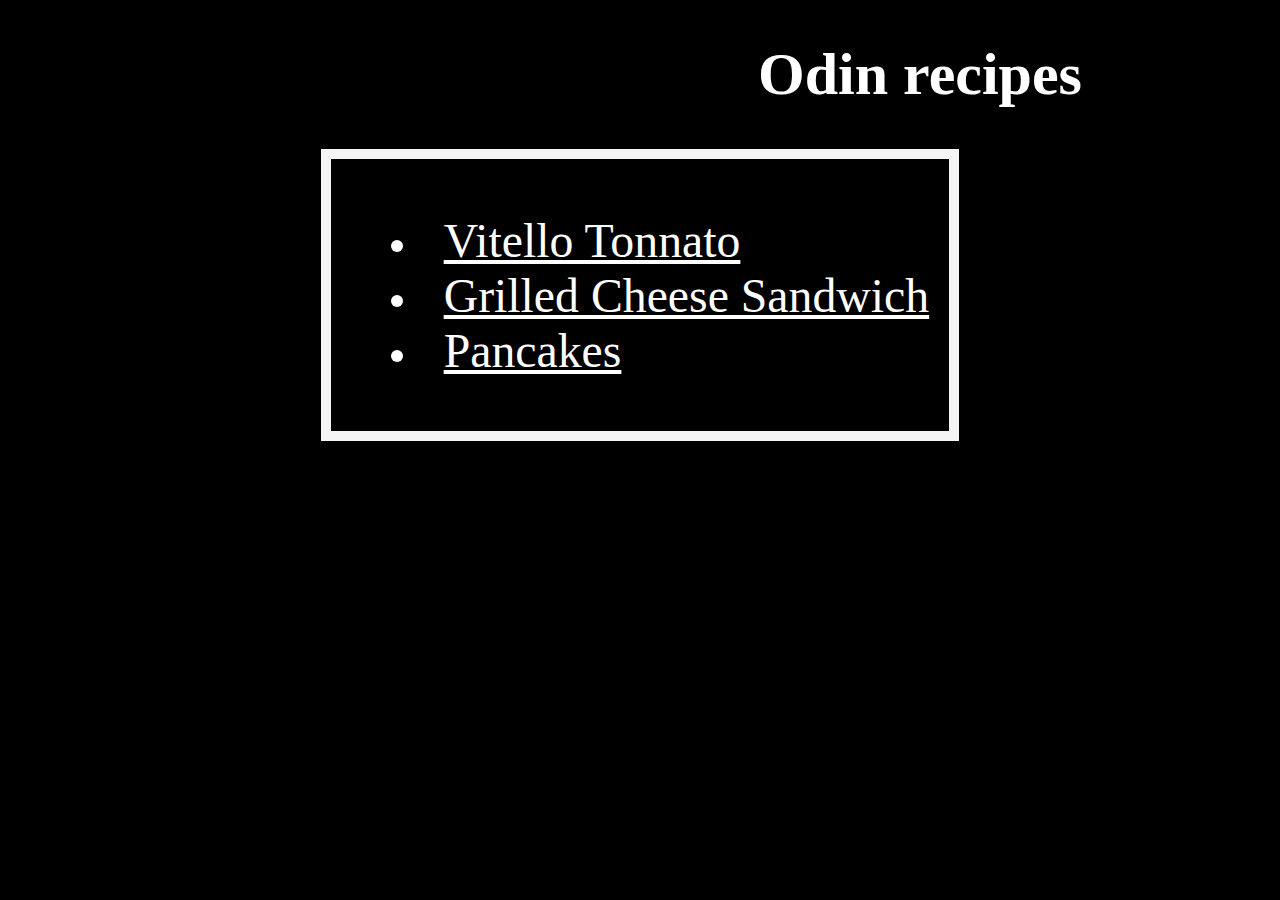
<file: index.html>
<!DOCTYPE html>
<html lang="en">
<head>
    <meta charset="UTF-8">
    <meta name="viewport" content="width=device-width, initial-scale=1.0">
    <link rel="stylesheet" href="./static/css/styles.css">
    <title>Index</title>
</head>
<body>
    <h1>Odin recipes</h1>
        <div class="box">
            <ul>
                <li><a href="recipes/vitello_tonnato.html">Vitello Tonnato</a></li>
                <li><a href="recipes/grilled_cheese_sandwich.html">Grilled Cheese Sandwich</a></li>
                <li><a href="recipes/pancake.html">Pancakes</a></li>
            </ul>
        </div>
</body>
</html>
</file>
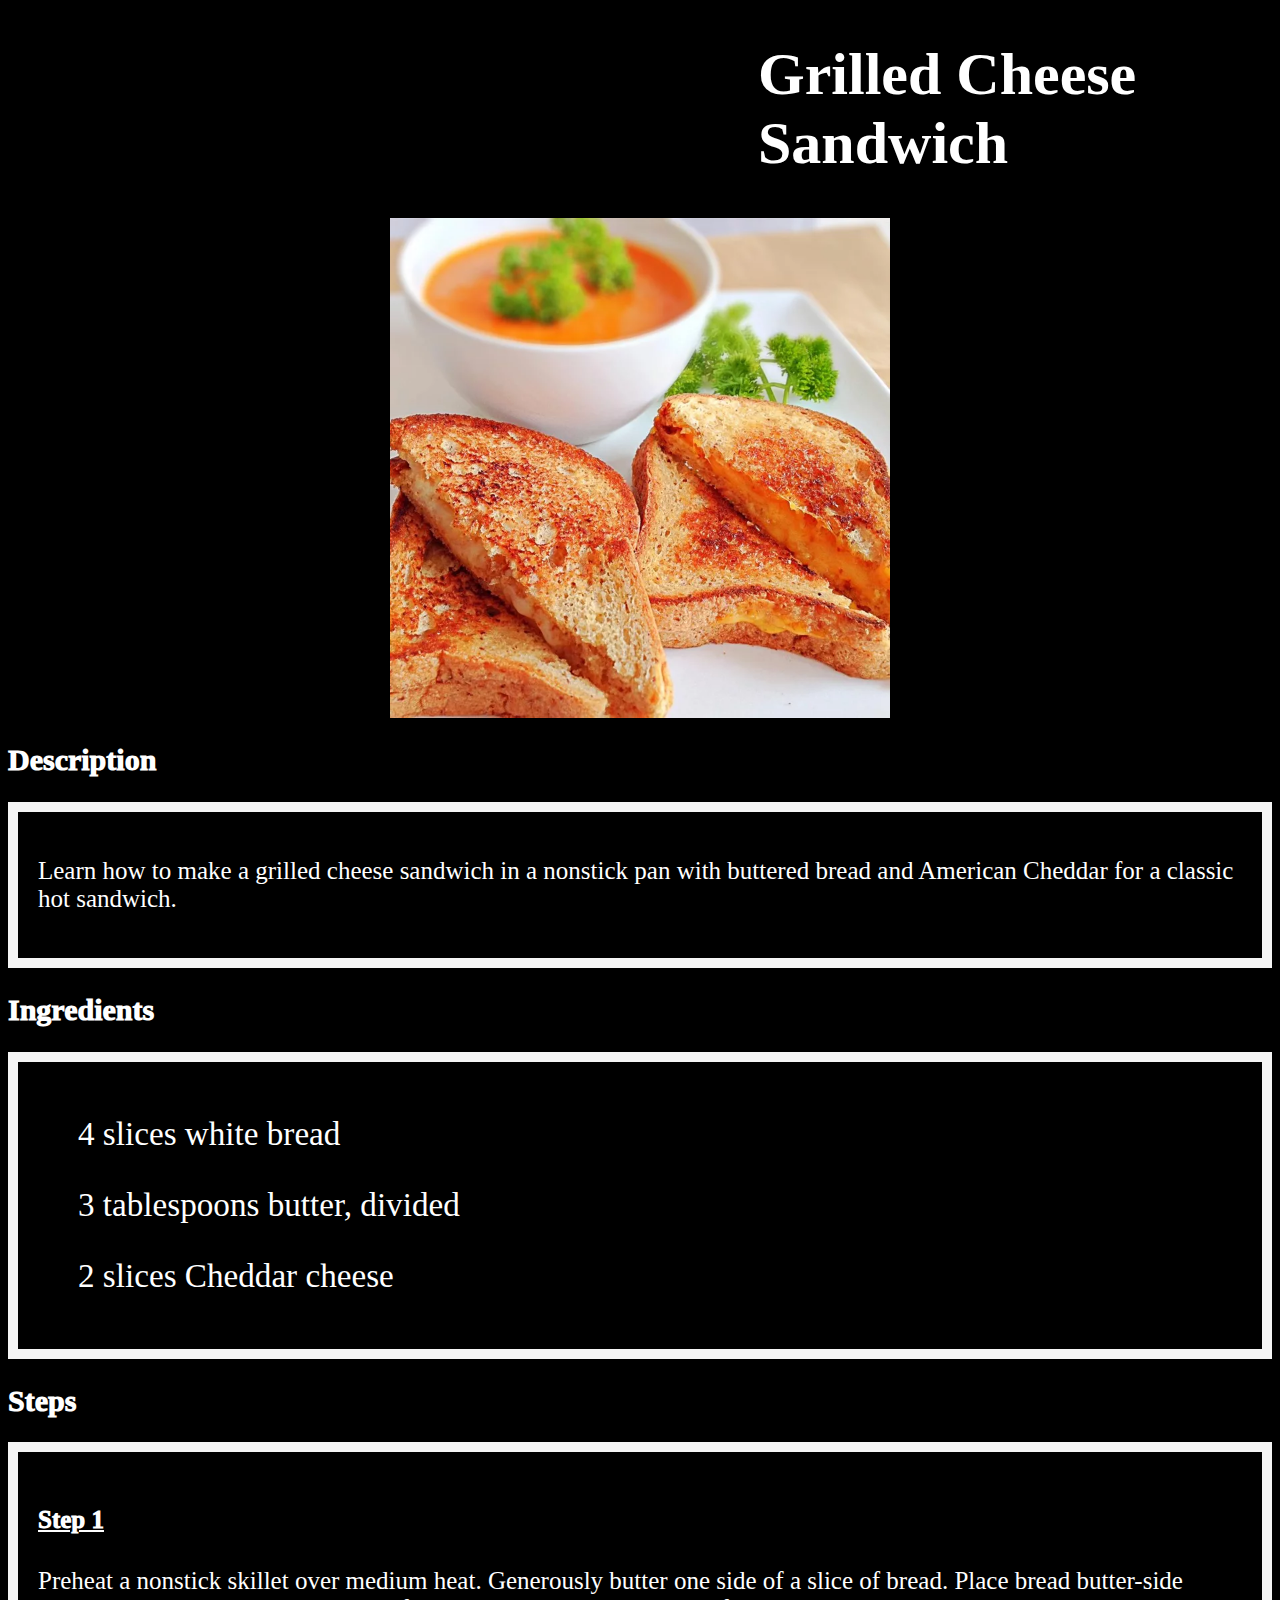
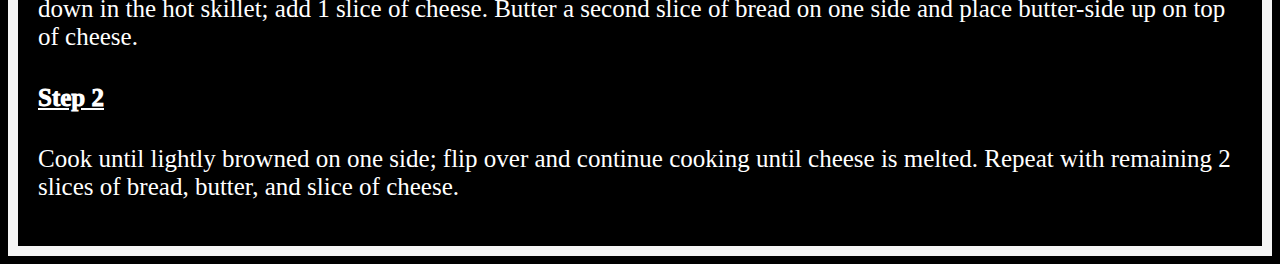
<file: recipes/grilled_cheese_sandwich.html>
<!DOCTYPE html>
<html lang="en">
<head>
    <meta charset="UTF-8">
    <meta name="viewport" content="width=device-width, initial-scale=1.0">
    <link rel="stylesheet" href="../static/css/styles.css">
    <title>Grilled Cheese Sandwich</title>
</head>
<body>
    <h1>Grilled Cheese Sandwich</h1>
    <img src="../images/cheese_sandwich.jpg" alt="Grilled Cheese Sandwich">

    <h2>Description</h2>
        <div class="box-left">
            <p>Learn how to make a grilled cheese sandwich in a nonstick pan with buttered bread and American Cheddar for a classic hot sandwich.</p>
        </div>

    <h2>Ingredients</h2>

    <div class="box-left">
        <ul>4 slices white bread</ul>
        <ul>3 tablespoons butter, divided</ul>
        <ul>2 slices Cheddar cheese</ul>
    </div>

    <h2>Steps</h2>
        
    <div class="box-left">
            <h4>Step 1</h4>
                <p>Preheat a nonstick skillet over medium heat. Generously butter one side of a slice of bread. Place bread butter-side down in the hot skillet; add 1 slice of cheese. Butter a second slice of bread on one side and place butter-side up on top of cheese. </p>
            <h4>Step 2</h4>
                <p>Cook until lightly browned on one side; flip over and continue cooking until cheese is melted. Repeat with remaining 2 slices of bread, butter, and slice of cheese. </p>
    </div>
</body>
</html>
</file>
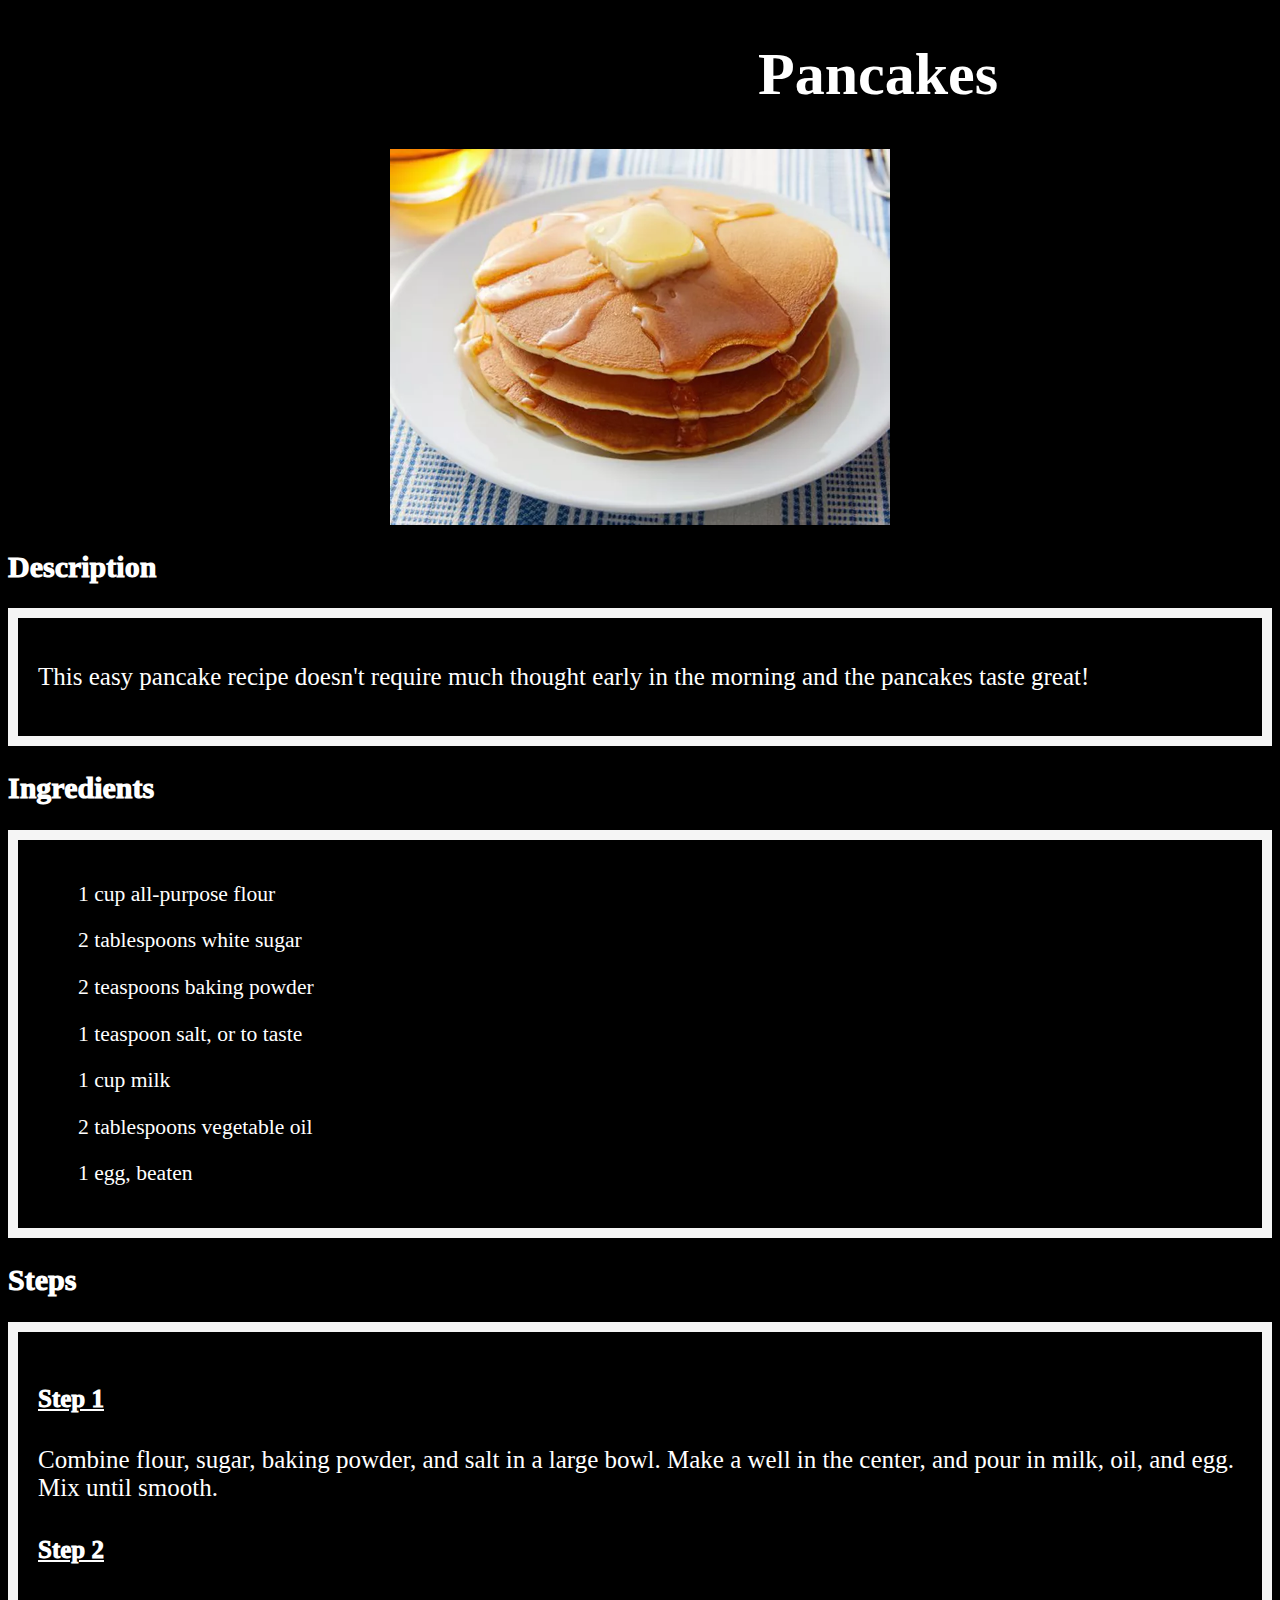
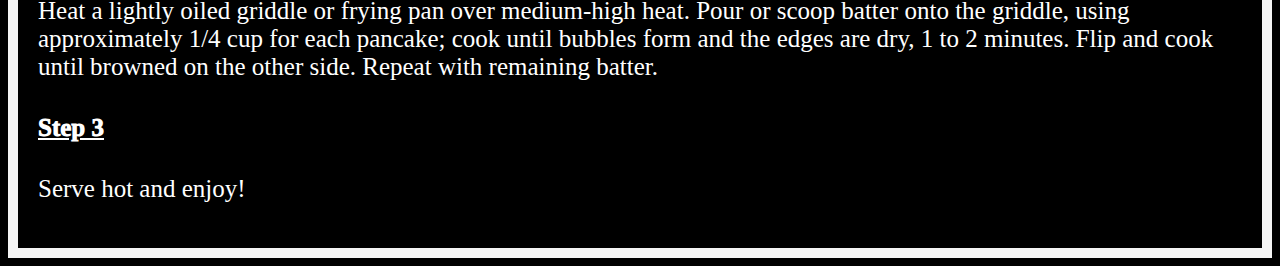
<file: recipes/pancake.html>
<!DOCTYPE html>
<html lang="en">
<head>
    <meta charset="UTF-8">
    <meta name="viewport" content="width=device-width, initial-scale=1.0">
    <link rel="stylesheet" href="../static/css/styles.css">
    <title>Pancakes</title>
</head>
<body>
    <h1>Pancakes</h1>
    <img src="../images/pancake.jpg" alt="pancakes">

    <h2>Description</h2>
        <div class="box-left">
            <p>This easy pancake recipe doesn't require much thought early in the morning and the pancakes taste great!</p>
        </div>
    <h2>Ingredients</h2>
        <div class="box-left">
            <div class="ingredients">
                <ul>1 cup all-purpose flour</ul>
                <ul>2 tablespoons white sugar</ul>
                <ul>2 teaspoons baking powder</ul>
                <ul>1 teaspoon salt, or to taste</ul>
                <ul>1 cup milk</ul>
                <ul>2 tablespoons vegetable oil</ul>
                <ul>1 egg, beaten</ul>
            </div>
        </div>
    <h2>Steps</h2>
        <div class="box-left">
            <div class="steps">
                <h4>Step 1</h4>
                    <p>Combine flour, sugar, baking powder, and salt in a large bowl. Make a well in the center, and pour in milk, oil, and egg. Mix until smooth. </p>
                <h4>Step 2</h4>
                    <p>Heat a lightly oiled griddle or frying pan over medium-high heat. Pour or scoop batter onto the griddle, using approximately 1/4 cup for each pancake; cook until bubbles form and the edges are dry, 1 to 2 minutes. Flip and cook until browned on the other side. Repeat with remaining batter. </p>
                <h4>Step 3</h4>
                    <p> Serve hot and enjoy! </p>
            </div>
        </div>
</body>
</html>
</file>
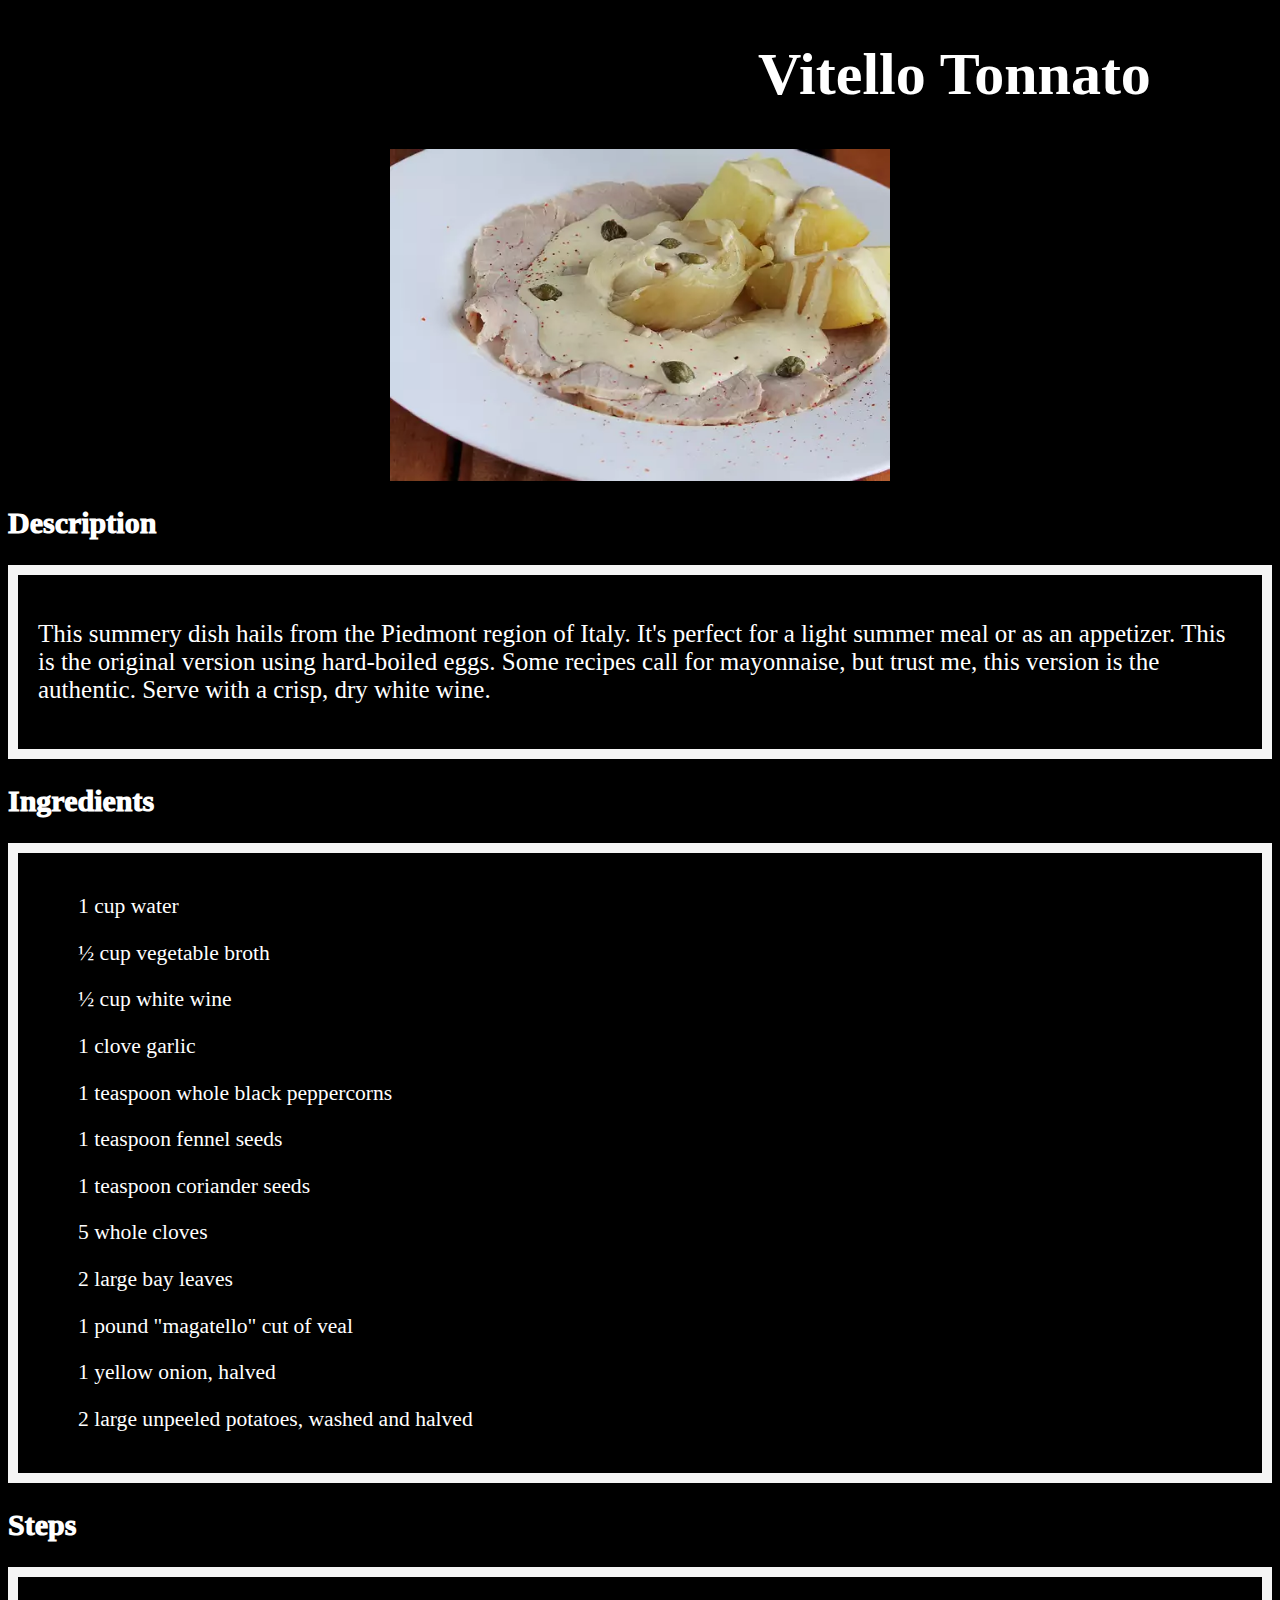
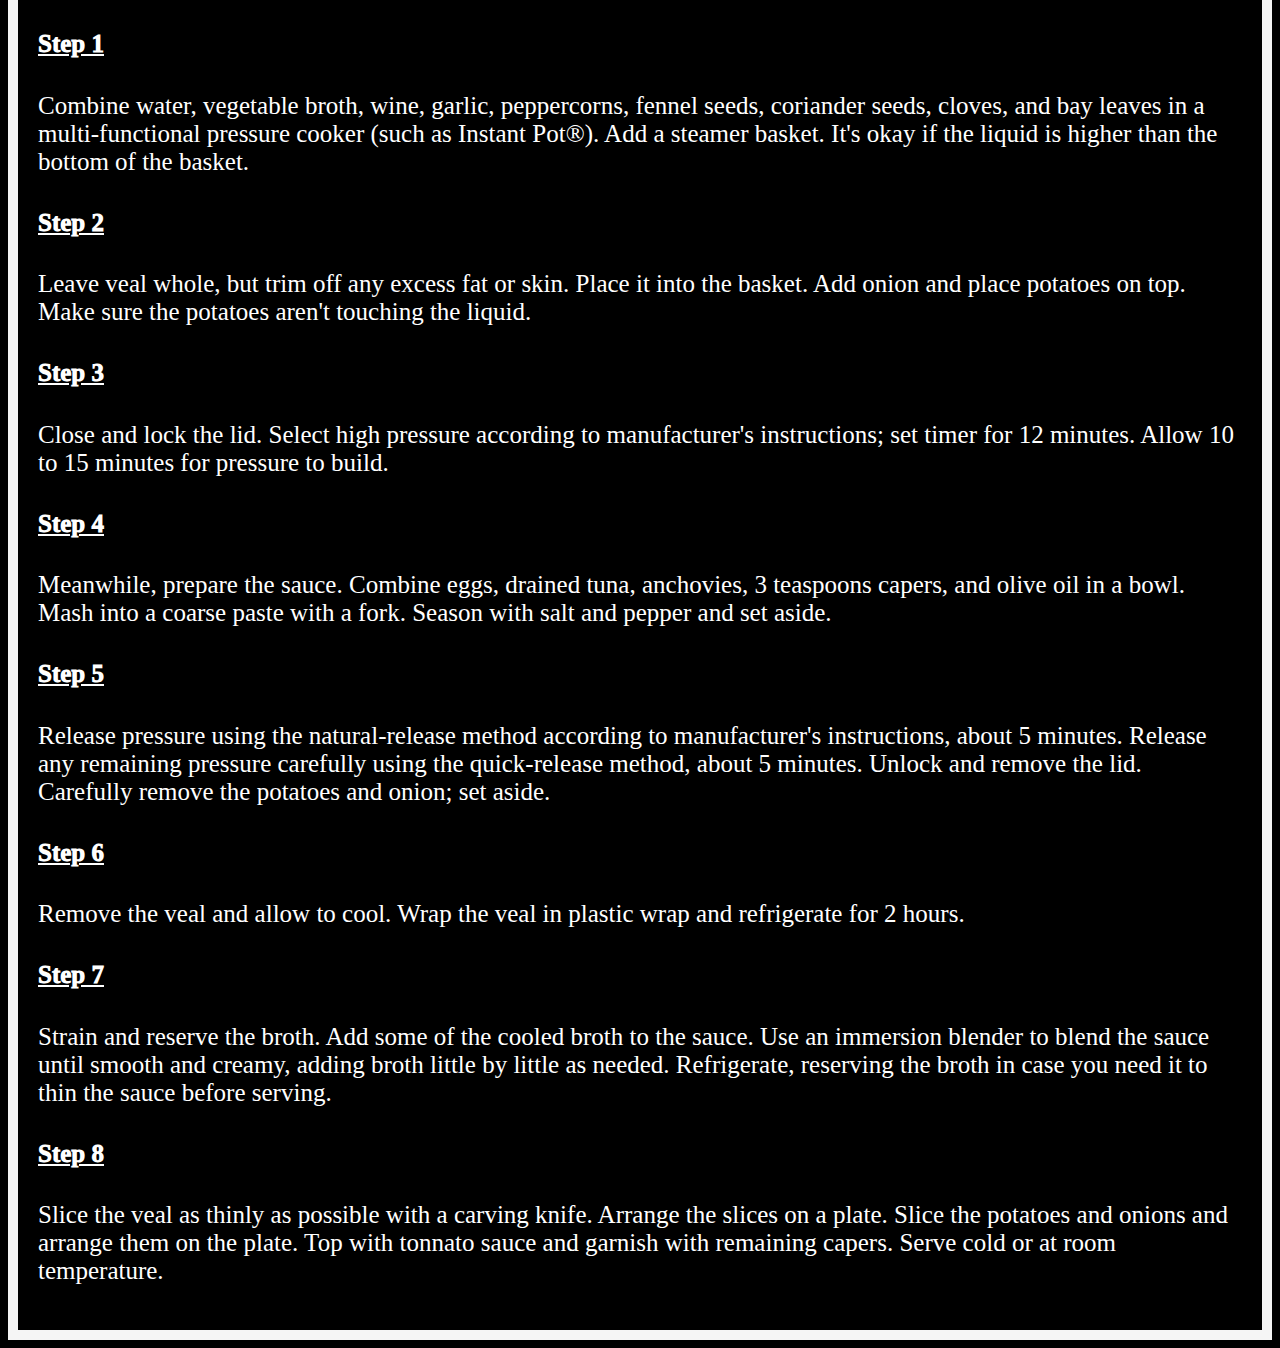
<file: recipes/vitello_tonnato.html>
<!DOCTYPE html>
<html lang="en">
<head>
    <meta charset="UTF-8">
    <meta name="viewport" content="width=device-width, initial-scale=1.0">
    <link rel="stylesheet" href="../static/css/styles.css">
    <title>Vitello Tonnato</title>
</head>
<body>
    <h1>Vitello Tonnato</h1>
    <img src="../images/image.jpg" alt="Vitello tonnato image">
        <h2>Description</h2>
            <div class="box">
                <p>This summery dish hails from the Piedmont region of Italy. It's perfect for a light summer meal or as an appetizer. This is the original version using hard-boiled eggs. Some recipes call for mayonnaise, but trust me, this version is the authentic. Serve with a crisp, dry white wine.</p>
            </div>
    <h2>Ingredients</h2>
    <div class="box-left">
        <div class="ingredients">
            <ul>1 cup water</ul>
            <ul>½ cup vegetable broth</ul>
            <ul>½ cup white wine</ul>
            <ul>1 clove garlic</ul>
            <ul>1 teaspoon whole black peppercorns</ul>
            <ul>1 teaspoon fennel seeds</ul>
            <ul>1 teaspoon coriander seeds</ul>
            <ul>5 whole cloves</ul>
            <ul>2 large bay leaves</ul>
            <ul>1 pound "magatello" cut of veal</ul>
            <ul>1 yellow onion, halved</ul>
            <ul>2 large unpeeled potatoes, washed and halved</ul>
        </div>
    </div>

    <h2>Steps</h2>
        <div class="box-left">
            <div class="steps">
                <h4>Step 1</h4>
                    <p>Combine water, vegetable broth, wine, garlic, peppercorns, fennel seeds, coriander seeds, cloves, and bay leaves in a multi-functional pressure cooker (such as Instant Pot®). Add a steamer basket. It's okay if the liquid is higher than the bottom of the basket. </p>
                <h4>Step 2</h4>
                    <p>Leave veal whole, but trim off any excess fat or skin. Place it into the basket. Add onion and place potatoes on top. Make sure the potatoes aren't touching the liquid. </p>
                <h4>Step 3</h4>
                    <p>Close and lock the lid. Select high pressure according to manufacturer's instructions; set timer for 12 minutes. Allow 10 to 15 minutes for pressure to build. </p>
                <h4>Step 4</h4>
                    <p>Meanwhile, prepare the sauce. Combine eggs, drained tuna, anchovies, 3 teaspoons capers, and olive oil in a bowl. Mash into a coarse paste with a fork. Season with salt and pepper and set aside. </p>
                <h4>Step 5</h4>
                    <p>Release pressure using the natural-release method according to manufacturer's instructions, about 5 minutes. Release any remaining pressure carefully using the quick-release method, about 5 minutes. Unlock and remove the lid. Carefully remove the potatoes and onion; set aside. </p>
                <h4>Step 6</h4>
                    <p>Remove the veal and allow to cool. Wrap the veal in plastic wrap and refrigerate for 2 hours. </p>
                <h4>Step 7</h4>
                    <p>Strain and reserve the broth. Add some of the cooled broth to the sauce. Use an immersion blender to blend the sauce until smooth and creamy, adding broth little by little as needed. Refrigerate, reserving the broth in case you need it to thin the sauce before serving. </p>
                <h4>Step 8</h4>
                    <p>Slice the veal as thinly as possible with a carving knife. Arrange the slices on a plate. Slice the potatoes and onions and arrange them on the plate. Top with tonnato sauce and garnish with remaining capers. Serve cold or at room temperature. </p>
            </div>
        </div>
</body>
</html>
</file>
<file: static/css/styles.css>
* {
    background-color: black;
    color: white;
    font-family: 'Times New Roman', Times, serif, Arial, Helvetica, sans-serif;
    font-size: larger;
}

h1 {
    padding-left: 750px;
    font-size:60px;
}

h2 {
    font-weight: 1000;
    font-size: 30px
}

h4 {
    font-weight: 1000;
    font-size: 25px;
    text-decoration: underline ;
}

img {
    display: block;
    margin-left: auto;
    margin-right: auto;
    max-width: 500px;
    max-height: auto;
}

.ingredients, .steps {
    font-size: 18px;
}

.box {
    box-sizing: border-box;
    width: fit-content;
    border: 10px solid whitesmoke;
    list-style-position: inside;
    padding: 20px;
    margin: 0 auto; 
    text-align: left;
}

.box-left {
    box-sizing: border-box;
    border: 10px solid whitesmoke;
    list-style-position: inside;
    padding: 20px;
    margin: 0 auto; 
    text-align: left;
}

p {
    font-size: 25px;
}
</file>
